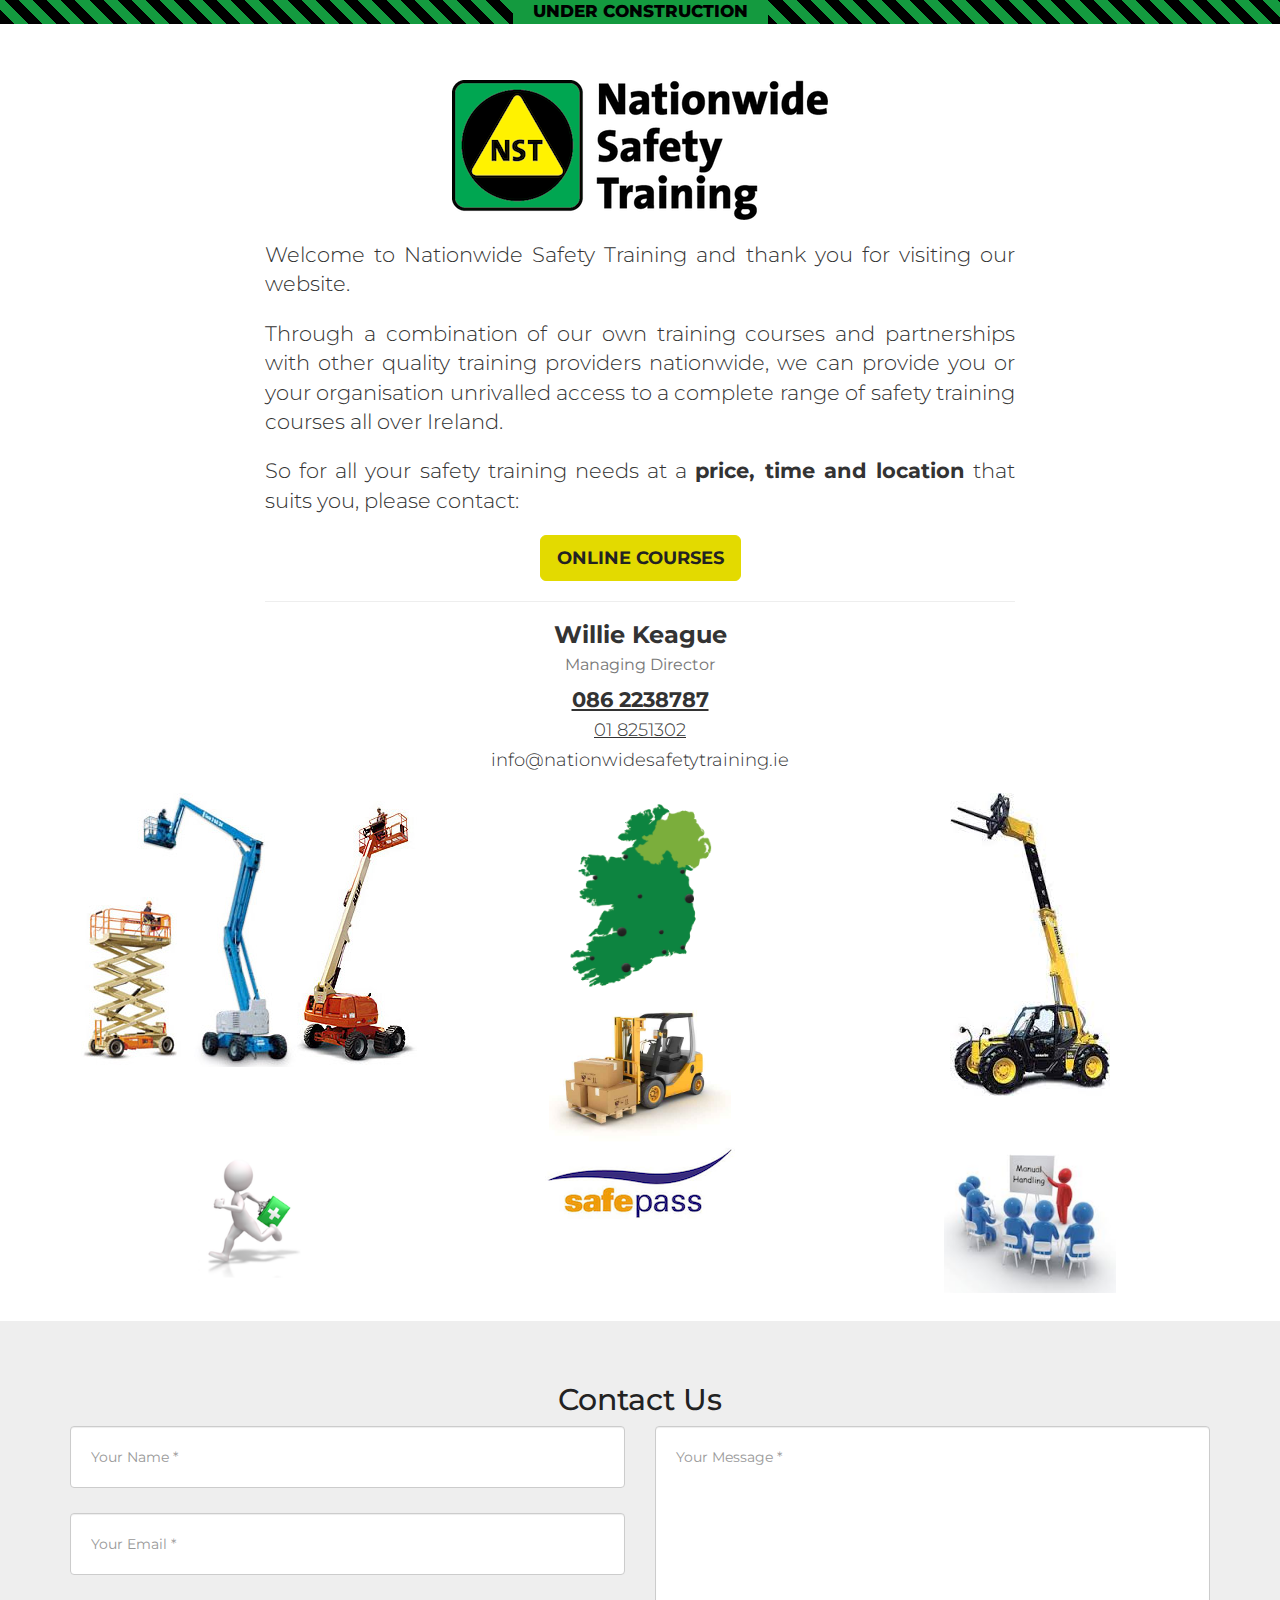
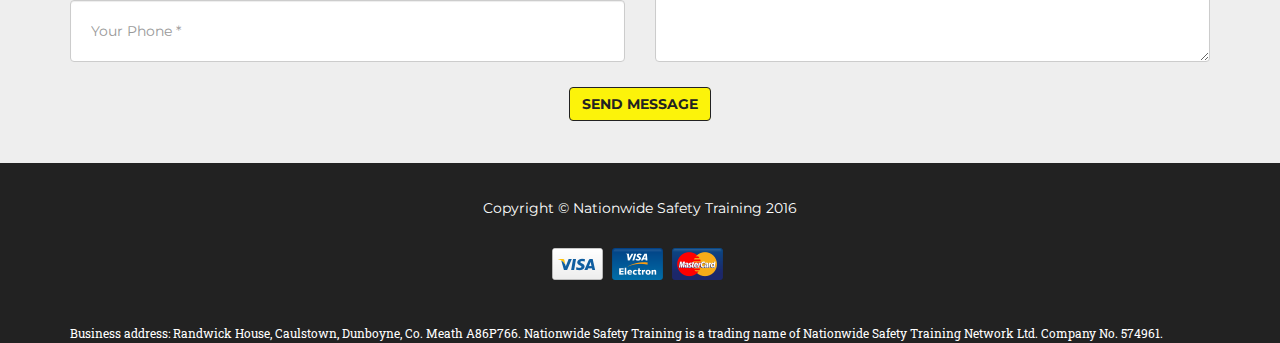
<file: index.html>
<!DOCTYPE html>
<html lang="en">
  <head>
    <meta charset="utf-8">
    <meta http-equiv="X-UA-Compatible" content="IE=edge">
    <meta name="viewport" content="width=device-width, initial-scale=1">
    <!-- The above 3 meta tags *must* come first in the head; any other head content must come *after* these tags -->
    <meta name="description" content="">
    <meta name="author" content="Tykus">

    <title>Nationwide Safety Training</title>

    <link rel="icon" href="assets/ico/favicon.ico">
    <link href="https://fonts.googleapis.com/css?family=Montserrat:400,700" rel="stylesheet" type="text/css">
    <link href='https://fonts.googleapis.com/css?family=Droid+Serif:400,700,400italic,700italic' rel='stylesheet' type='text/css'>
    <link href='https://fonts.googleapis.com/css?family=Roboto+Slab:400,100,300,700' rel='stylesheet' type='text/css'>
    <link href="css/bootstrap.min.css" rel="stylesheet">
    <link href="css/sticky.css" rel="stylesheet">

    <!-- HTML5 shim and Respond.js for IE8 support of HTML5 elements and media queries -->
    <!--[if lt IE 9]>
      <script src="https://oss.maxcdn.com/html5shiv/3.7.2/html5shiv.min.js"></script>
      <script src="https://oss.maxcdn.com/respond/1.4.2/respond.min.js"></script>
    <![endif]-->
  </head>

  <body class="bg-white">
    <div id="under-construction" class="divbar navbar-fixed-top">
      <span>under construction</span>
    </div>

    <div class="container">
      <div class="row">
        <div class="text-center">
          <img src="img/logo_small.png" alt="Nationwide Safety Training" class="main-logo">
        </div>
        <div class="col-lg-8 col-lg-offset-2 text-justify">
          <p class="lead">
            Welcome to Nationwide Safety Training and thank you for visiting our website.
          </p>
          <p class="lead">
            Through a combination of our own training courses and partnerships with other quality training providers nationwide, we can provide you or your organisation unrivalled access to a complete range of safety training courses all over Ireland.
          </p>
          <p class="lead">
            So for all your safety training needs at a <b>price, time and location</b> that suits you, please contact:
          </p>

          <div class="text-center">
            <a href="/courses.html" class="btn btn-primary btn-lg">Online Courses</a>
          </div>

        </div>
        <div class="col-lg-8 col-lg-offset-2 text-center">
          <hr>
          <h3 class="text-faded text-black">
            <b>Willie Keague</b><br>
            <small class="text-muted">Managing Director</small>
          </h3>
          <p class="lead">
            <b><a href="tel:0862238787">086 2238787</a></b>
            <br>
            <small class="text-muted"><a href="tel:018251302">01 8251302</a></small>
            <br>
            <small><a href="mailto:info@nationwidesafetytraining.ie">info@nationwidesafetytraining.ie</a></small>
          </p>
        </div>
      </div>

      <div class="row bg-white">
        <div class="col-xs-12 col-md-4 col-md-push-4">
          <div class="row">
            <div class="col-xs-12">
              <img src="img/ireland.png" class="img img-responsive map">
            </div>
            <div class="col-xs-12">
              <img src="assets/forklift.jpg" alt="Forklift Safety Training" class="img img-responsive thumb">
            </div>
          </div>
        </div>
        <div class="col-xs-12 col-md-4 col-md-pull-4">
          <img src="assets/mewp.jpg" alt="Mobile Elevated Work Platform" class="img img-responsive tall">
        </div>
        <div class="col-xs-12 col-md-4">
          <img src="assets/teleporter.png" alt="Teleporter Safety Training" class="img img-responsive tall">
        </div>
      </div>

      <div class="row bg-white">
        <div class="col-xs-12 col-md-4">
          <img src="assets/first_responder.png" alt="First Responder / First Aid" class="img img-responsive thumb">
        </div>
        <div class="col-xs-12 col-md-4 col-md-push-4">
          <img src="assets/manual_handling.png" alt="Manual Handling" class="img img-responsive thumb">
        </div>
        <div class="col-xs-12 col-md-4 col-md-pull-4">
          <img src="assets/safepass.png" alt="Safepass" class="img img-responsive thumb">
        </div>
      </div>
    </div>

    <section id="contact">
      <div class="container">
        <div class="row">
          <div class="col-lg-12 text-center">
            <h2 class="section-heading">Contact Us</h2>
          </div>
        </div>
        <div class="row">
          <div class="col-lg-12">
            <form id="contactForm" action="/mail.php" method="POST">
              <div class="row">
                <div class="col-md-6">
                  <div class="form-group">
                    <input type="text" class="form-control" placeholder="Your Name *" id="name" required="" data-validation-required-message="Please enter your name.">
                    <p class="help-block text-danger"></p>
                  </div>
                  <div class="form-group">
                    <input type="email" class="form-control" placeholder="Your Email *" id="email" required="" data-validation-required-message="Please enter your email address.">
                    <p class="help-block text-danger"></p>
                  </div>
                  <div class="form-group">
                    <input type="tel" class="form-control" placeholder="Your Phone *" id="phone" required="" data-validation-required-message="Please enter your phone number.">
                    <p class="help-block text-danger"></p>
                  </div>
                </div>
                <div class="col-md-6">
                  <div class="form-group">
                    <textarea class="form-control" placeholder="Your Message *" id="message" required="" data-validation-required-message="Please enter a message."></textarea>
                    <p class="help-block text-danger"></p>
                  </div>
                </div>
                <div class="clearfix"></div>
                <div class="col-lg-12 text-center">
                  <div id="success"></div>
                  <button type="submit" class="btn btn-xl btn-primary">Send Message</button>
                </div>
              </div>
            </form>
          </div>
        </div>
      </div>
    </section>

    <footer class="footer bg-darkest-gray">
      <div class="container">
        <div class="row">
          <div class="col-xs-12">
            <span class="copyright">Copyright &copy; Nationwide Safety Training 2016</span>
          </div>
        </div>
        <div class="row">
          <div class="col-xs-12">
            <i class="creditcard visa"></i>
            <i class="creditcard visa-electron"></i>
            <i class="creditcard mastercard"></i>
          </div>
        </div>
      </div>
      <div class="container">
        <section id="business-info" class="no-padding bg-black">
          <p>
            <small>
              Business address: Randwick House, Caulstown, Dunboyne, Co. Meath A86P766.
              <wbr>
              Nationwide Safety Training is a trading name of Nationwide Safety Training Network Ltd. Company No. 574961.
            </small>
          </p>
        </section>
      </div>
    </footer>

    <script src="https://ajax.googleapis.com/ajax/libs/jquery/1.11.3/jquery.min.js"></script>
    <script src="js/bootstrap.min.js"></script>
    <script src="js/jqBootstrapValidation.js"></script>
    <script src="js/contact_form.js"></script>
  </body>
</html>
</file>
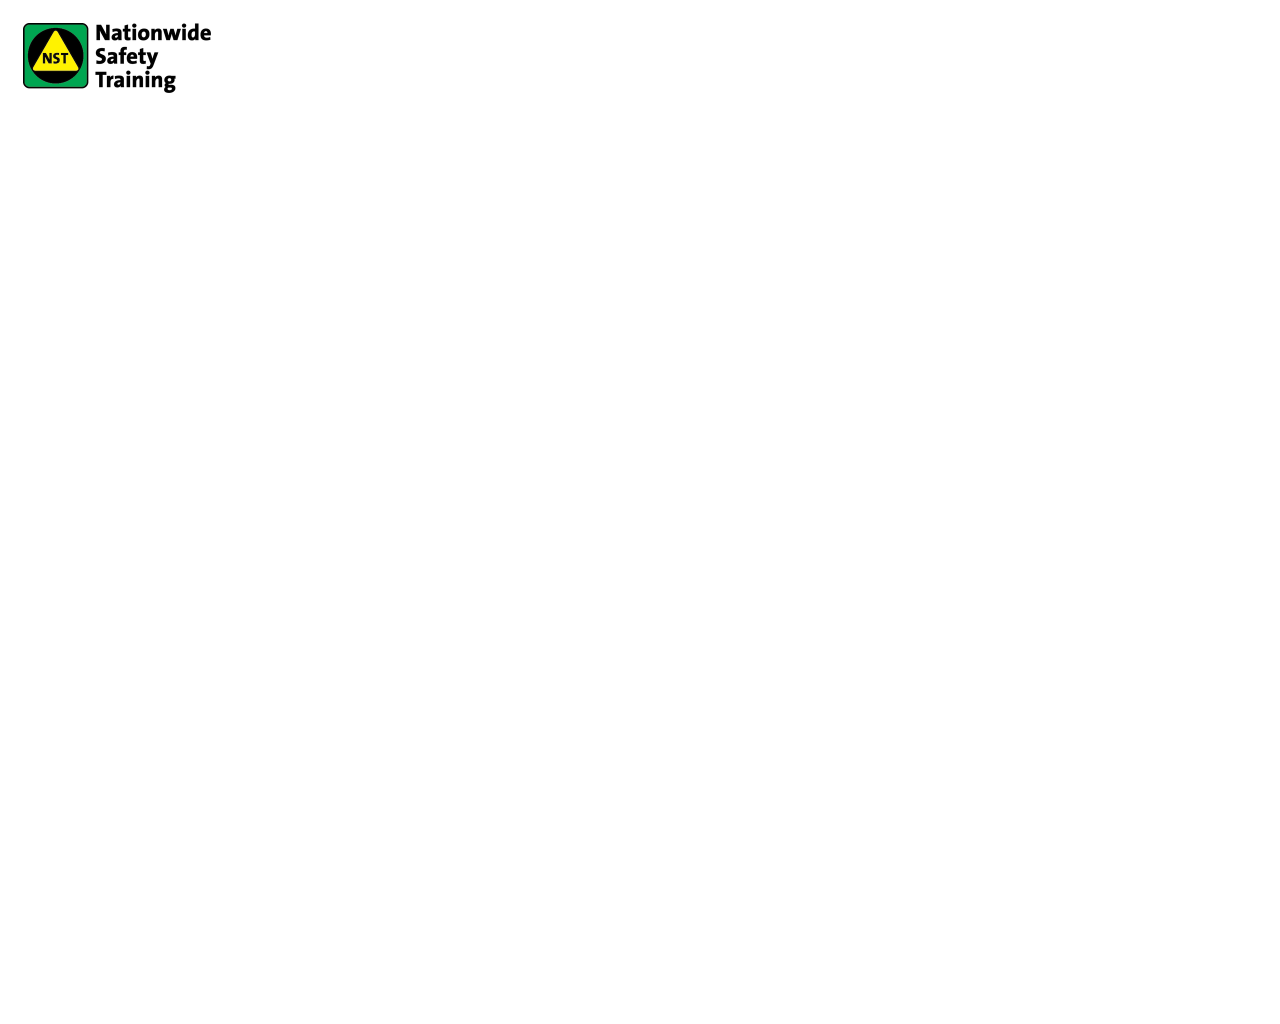
<file: courses.html>
<!DOCTYPE html>
<html>
  <head>
    <meta charset="utf-8">
    <title>Nationwide Safety Training</title>
    <style media="screen">
      @media(max-width:767px) {
        img.main-logo {
          height: 40px;
        }
      }
      @media(min-width:768px) {
        img.main-logo {
          height: 70px;
          max-width: auto;
        }
        img.main-logo {
          max-width: auto;
          padding: 15px;
        }
      }
    </style>
  </head>
  <body>
    <div class="text-center">
      <img src="img/logo_small.png" alt="Nationwide Safety Training" class="main-logo">
    </div>
    <iframe src="http://www.dulann.com/payments/landing.php?provider=24&iframe=true" frameborder="0" width="100%" height="900px"></iframe>
  </body>
</html>
</file>
<file: css/sticky.css>
html {
  position: relative;
  min-height: 100%;
}
body {
  margin-bottom: 180px;
}
.footer {
  position: absolute;
  bottom: 0;
  width: 100%;
  /* Set the fixed height of the footer here */
  height: 180px;
  background-color: #f5f5f5;
}
.bg-darkest-gray {background-color: #222;color: #fff;}
.bg-light-gray {background-color: #f7f7f7;}
.bg-white {background-color: #fff;}
img.main-logo {
  height: auto;
  padding-bottom: 10px;
  max-width: 80%;
}
a,
a:visited,
a:focus { color: #333; }
a:hover,
a:active { text-decoration: none; }
@media(min-width:768px) {
  img.main-logo {padding: 20px 0}
}
body { font-family: Montserrat, "Helvetica Neue", Helvetica, Arial, sans-serif; }
body > .container { padding: 60px 15px 0; }
#under-construction {
  background-color: #149a3f;
  color: black;
  text-align: center;
  background-image: repeating-linear-gradient(45deg, black 0px, black 10px, transparent 10px, transparent 20px, black 20px);
}
#under-construction span {
  background-color: inherit;
  display: inline-block;
  font-size: 1.2em;
  font-weight: 800;
  margin: 0 auto;
  padding: 0 20px;
  text-transform: uppercase;
}

/* Image thumbnails */
.course { height: 150px; }
.thumb {
  max-height: 150px;
  width: auto;
  vertical-align: middle;
  margin: 0 auto;
}
.tall {
  vertical-align: middle;
  margin: 0 auto;
}
.map {
  height: 200px;
  margin: 0 auto;
}
@media(max-width:768px) {
  nav#under-construction { font-size: 0.9em; }
  footer { font-size: 0.75em; }
}
footer {
  padding-top: 25px;
  text-align: center;
  position: relative;
}
footer span.copyright {
  line-height: 40px;
  font-family: Montserrat, "Helvetica Neue", Helvetica, Arial, sans-serif;
  text-transform: uppercase;
  text-transform: none;p
  margin-bottom: 10px
}
footer .row {
  padding-bottom: 20px;
}

section#business-info {
  font-family: "Roboto Slab", "Helvetica Neue", Helvetica, Arial, sans-serif;
  position: absolute;
  bottom: 0;
}
section#business-info p {
  margin: 0;
  padding: 0;
  text-align: center;
}

.creditcard {
    background-image: url(../img/creditcards.png);
    background-repeat: no-repeat;
    display: inline-block;
    height: 32px;
    width: 51px;
    margin-right: 5px;
}
.mastercard {background-position: -55px -35px;}
.visa {background-position: -108px -35px;}
.visa-electron {background-position: -107px -69px;}


/* Contact Form */
section#contact {
  background-color: #eee;
  margin-top: 2em;
  padding: 3em;
}
section#contact .section-heading {
  color: #222;
}
section#contact .form-group {
  margin-bottom: 25px
}
section#contact .form-group input,
section#contact .form-group textarea {
  padding: 20px
}
section#contact .form-group input.form-control {
  height: auto
}
section#contact .form-group textarea.form-control {
  height: 236px
}
section#contact .form-control:focus {
  border-color: #069b3c;
  box-shadow: none
}
section#contact::-webkit-input-placeholder {
  font-family: Montserrat, "Helvetica Neue", Helvetica, Arial, sans-serif;
  text-transform: uppercase;
  font-weight: 700;
  color: #bbb
}
section#contact:-moz-placeholder {
  font-family: Montserrat, "Helvetica Neue", Helvetica, Arial, sans-serif;
  text-transform: uppercase;
  font-weight: 700;
  color: #bbb
}
section#contact::-moz-placeholder {
  font-family: Montserrat, "Helvetica Neue", Helvetica, Arial, sans-serif;
  text-transform: uppercase;
  font-weight: 700;
  color: #bbb
}
section#contact:-ms-input-placeholder {
  font-family: Montserrat, "Helvetica Neue", Helvetica, Arial, sans-serif;
  text-transform: uppercase;
  font-weight: 700;
  color: #bbb
}
section#contact .text-danger {
  color: #e74c3c
}
.btn-primary {
  color: #222;
  background-color: #fcf30a;
  border-color: #222;
  font-family: Montserrat, "Helvetica Neue", Helvetica, Arial, sans-serif;
  text-transform: uppercase;
  font-weight: 700
}

.btn-primary:hover,
.btn-primary:link,
.btn-primary:focus,
.btn-primary:active {
  background-color: #e3da00 !important;
  border-color: #e3da00;
  color: #222;
}

a[href^="tel:"]
{
  text-decoration: underline;
}
</file>
